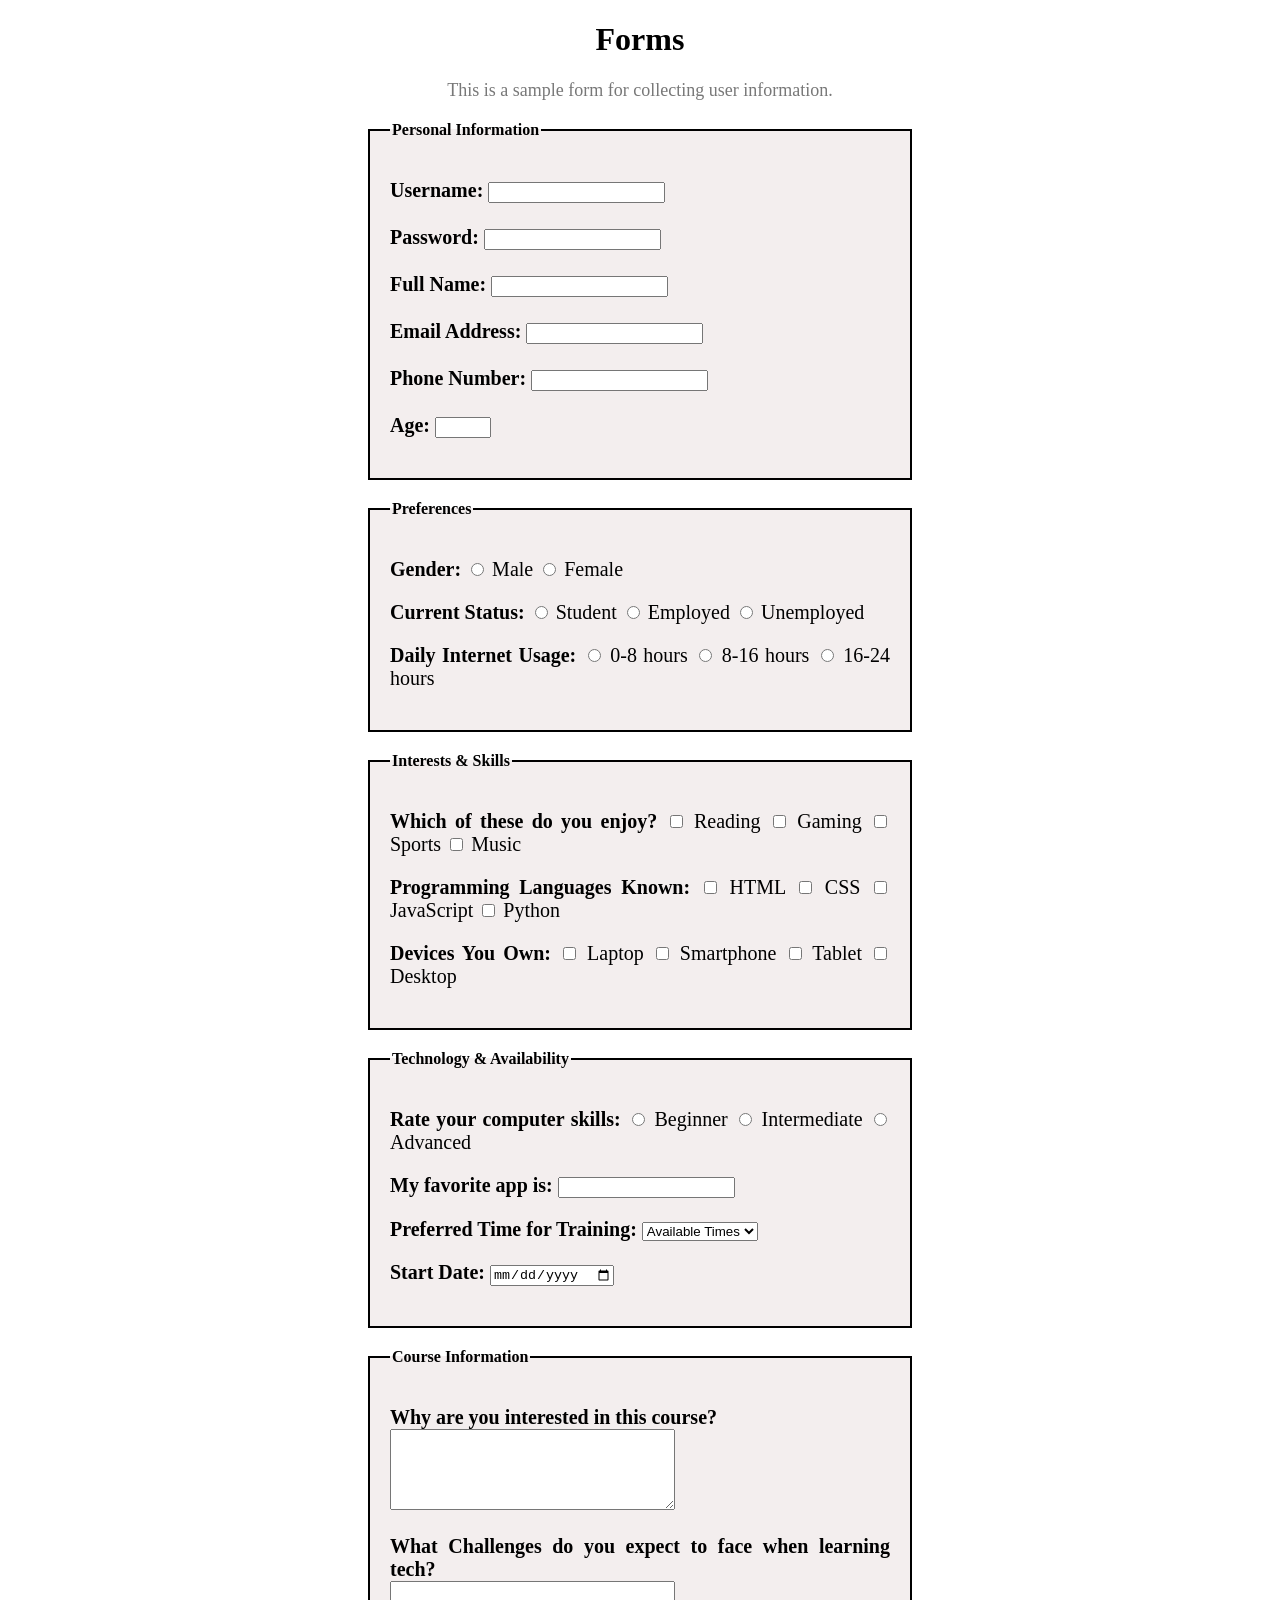
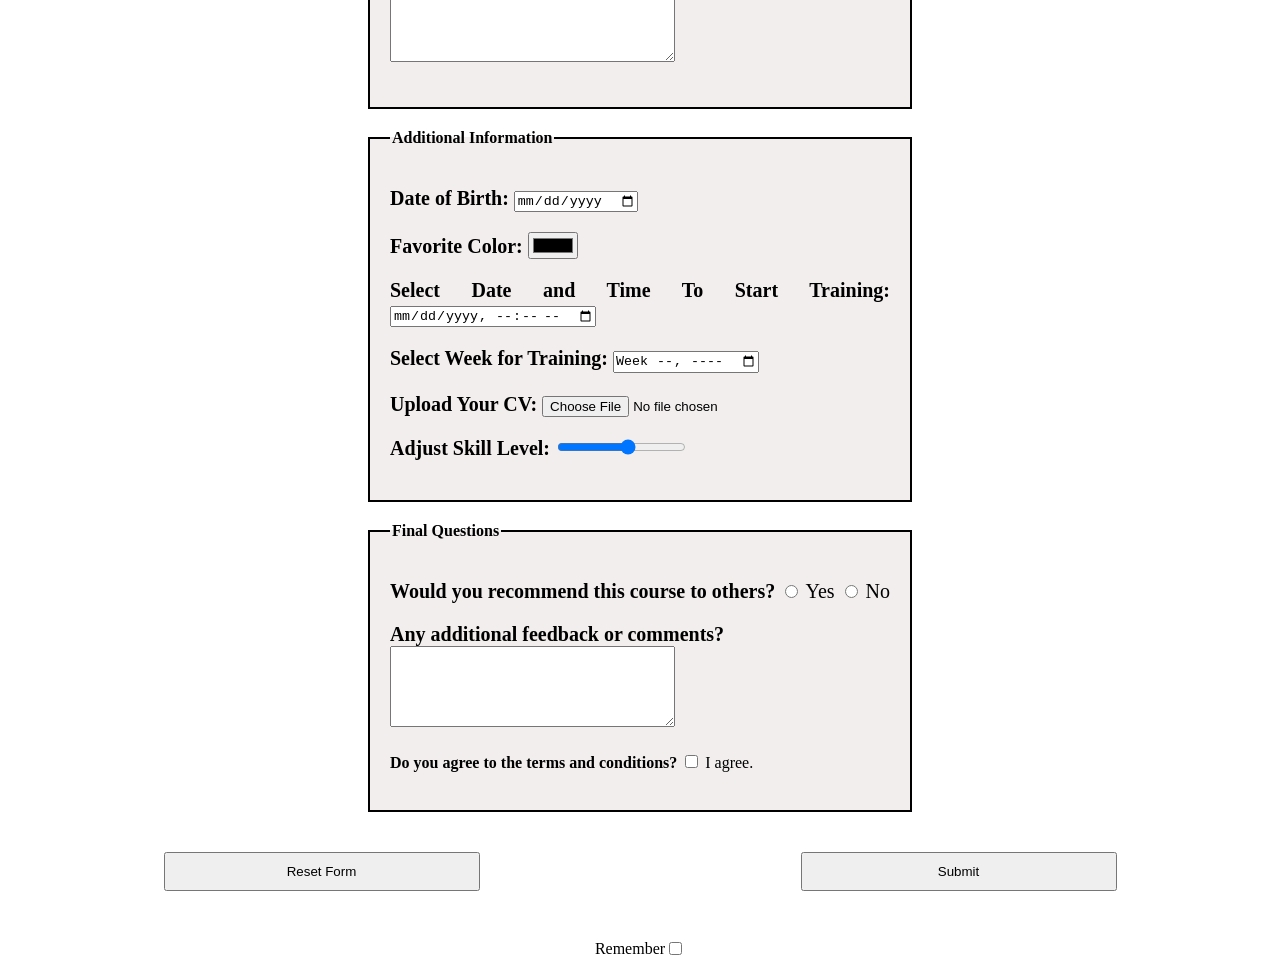
<file: forms/index.html>
<!DOCTYPE html>
<html lang="en">
<head>
    <meta charset="UTF-8">
    <meta name="viewport" content="width=device-width, initial-scale=1.0">
    <title>Forms</title>
    <link rel="stylesheet" href="styles.css"> 
</head>
<body>

    <h1>Forms</h1>
    <p class="form-info">This is a sample form for collecting user information.</p>

    <form action="/submit" method="post" autocomplete="on">
       <fieldset class="info"> 
        
        <legend> <strong>Personal Information</strong> </legend>

        <p>
            <label for="username"><strong>Username:</strong></label>
            <input type="text" name="username" id="username" required> <br><br>

            <label for="password"><strong>Password:</strong></label>
            <input type="password" name="password" id="password" required> <br><br>
            
            <strong><label for="fname">Full Name:</label></strong>
            <input type="text" name="fname" id="fname" required> <br><br>

            <strong><label for="email">Email Address:</label></strong>
            <input type="email" id="email" name="email" required><br><br>

            <strong><label for="phone">Phone Number:</label></strong>
            <input type="tel" id="phone" name="phone" required> <br><br>

            <strong><label for="age">Age:</label></strong>
            <input type="number" id="age" name="age" min="0" max="120" required> 
        </p>

       </fieldset> 

       <fieldset class="Preferences">
        <legend> <strong>Preferences</strong> </legend>

        <p>
            <strong>Gender:</strong>
            <input type="radio" name="gender" id="male" value="male" required>
            <label for="male">Male</label>
            
            <input type="radio" name="gender" id="female" value="female" required>
            <label for="female">Female</label>
            </p>

        <p>
            <strong>Current Status:</strong>
            <input type="radio" name="status" id="Student" value="student" required>
            <label for="Student">Student</label>
            <input type="radio" name="status" id="Employed" value="employed" required>
            <label for="Employed">Employed</label>
            <input type="radio" name="status" id="Unemployed" value="unemployed" required>
            <label for="Unemployed">Unemployed</label>
        </p>

        <p>     
            <strong>Daily Internet Usage:</strong>
            <input type="radio" name="internet_usage" id="Intrernet_usage_1" value="0-8 hours" required>
            <label for="Intrernet_usage_1">0-8 hours</label>
            <input type="radio" name="internet_usage" id="Internet_usage_2" value="8-16 hours" required>
            <label for="Internet_usage_2">8-16 hours</label>
            <input type="radio" name="internet_usage" id="Internet_usage_3" value="16-24 hours" required>
            <label for="Internet_usage_3">16-24 hours</label>
        </p>

       </fieldset>

       <fieldset  class="Interests">
        <legend><strong>Interests & Skills</strong></legend>
        <p>
            <strong>Which of these do you enjoy?</strong>
            <input type="checkbox" name="interests" id="interest1" value="Reading">
            <label for="interest1">Reading</label>
            <input type="checkbox" name="interests" id="interest2" value="Gaming">
            <label for="interest2">Gaming</label>
            <input type="checkbox" name="interests" id="interest3" value="Sports">
            <label for="interest3">Sports</label>
            <input type="checkbox" name="interests" id="interest4" value="Music">
            <label for="interest4">Music</label>
        </p>
        
        <p>
            <strong>Programming Languages Known:</strong>
            <input type="checkbox" name="languages" id="language1" value="HTML">
            <label for="language1">HTML</label>
            <input type="checkbox" name="languages" id="language2" value="CSS">
            <label for="language2">CSS</label>
            <input type="checkbox" name="languages" id="language3" value="JavaScript">
            <label for="language3">JavaScript</label>
            <input type="checkbox" name="languages" id="language4" value="Python">
            <label for="language4">Python</label>
        </p>

        <p>
            <strong>Devices You Own:</strong>
            <input type="checkbox" name="devices" id="device1" value="Laptop">
            <label for="device1">Laptop</label>
            <input type="checkbox" name="devices" id="device2" value="Smartphone">
            <label for="device2">Smartphone</label>
            <input type="checkbox" name="devices" id="device3" value="Tablet">
            <label for="device3">Tablet</label>
            <input type="checkbox" name="devices" id="device4" value="Desktop">
            <label for="device4">Desktop</label>
        </p>
       </fieldset>

       <fieldset  class="Technology">
        <legend><strong>Technology & Availability</strong></legend>
        <p>
            <strong>Rate your computer skills:</strong>
            <input type="radio" name="skills" id="skills1" value="Beginner" required>
            <label for="skills1">Beginner</label>
            <input type="radio" name="skills" id="skills2" value="Intermediate" required>
            <label for="skills2">Intermediate</label>
            <input type="radio" name="skills" id="skills3" value="Advanced" required>
            <label for="skills3">Advanced</label>
        </p>

        <p>
            <label for="fav_app"><strong>My favorite app is:</strong></label>
            <input type="text" name="fav_app" id="fav_app" required>
        </p>

        <p>
            <label for="training_time"><strong>Preferred Time for Training:</strong></label>
            <select name="training_time" id="training-time" required>
                <option value="" disabled selected>Available Times</option>
                <option value="Morning">Morning</option>
                <option value="Afternoon">Afternoon</option>
                <option value="Evening">Evening</option>
            </select>
        </p>
 
        <p>                        
            <label for="start_date"><strong>Start Date:</strong></label>
            <input type="date" name="start_date" id="start_date">
        </p> 
       </fieldset>

       <fieldset class="course_info">
        <legend><strong>Course Information</strong></legend>
        <p>
            <label for="interests_info"><strong>Why are you interested in this course?</strong></label> <br>
            <textarea name="interests_info" id="interests_info" rows="5" required cols="33"></textarea>           
        </p>

        <p>
            <label for="challenges"><strong>What Challenges do you expect to face when learning tech?</strong></label> <br>
            <textarea name="challenges" id="challenges" rows="5" required cols="33"></textarea>
        </p>
       </fieldset>

        <fieldset class="additional_information">
            <legend><strong>Additional Information</strong></legend>
            <p>
                <label for="date_of_birth"><strong>Date of Birth:</strong></label>
                <input type="date" name="date_of_birth" id="date_of_birth" required> 
            </p>

            <p>
                <label for="fav_color"><strong>Favorite Color:</strong></label>
                <input type="color" name="fav_color" id="fav_color" required>
            </p>

            <p>
                <label for="start_training"><strong>Select Date and Time To Start Training:</strong></label>
                <input type="datetime-local" name="start_training" id="start_training" required>
            </p>
            
            <p>
                <label for="training_week"><strong>Select Week for Training:</strong></label>
                <input type="week" name="training_week" id="training_week">
            </p>

            <p>
                <label for="CV"><strong>Upload Your CV:</strong></label>
                <input type="file" name="CV" id="CV" required>
            </p>

            <p>
                <label for="skill_level"><strong>Adjust Skill Level:</strong></label>
                <input type="range" name="skill_level" id="skill_level" min="1" max="10" required>
            </p>

        </fieldset>


        <fieldset>
            <legend><strong>Final Questions</strong></legend>
            <p>
                <strong>Would you recommend this course to others?</strong>
                <input type="radio" name="recommend" id="yes" value="yes" required>
                <label for="yes">Yes</label>
                <input type="radio" name="recommend" id="no" value="no">
                <label for="no">No</label>
            </p>

             <p>
                 <label for="feedback"><strong>Any additional feedback or comments?</strong></label> <br>
                 <textarea name="feedback" id="feedback" rows="5" cols="33"></textarea>
             </p>

            <strong>Do you agree to the terms and conditions?</strong>
            <input type="checkbox" name="terms" id="terms" value="agree" required>
            <label for="terms">I agree.</label> <br><br>
        </fieldset>        

        <div class="btn-group">
            <input class="reset" type="reset" value="Reset Form">
            <input class="submit" type="submit" value="Submit">
        </div>

        <div class="remember">
        <label for="remember">Remember</label>
        <input type="checkbox" id="remember" name="remember"> <br><br>
        </div>

    </form>
</body>
</html>
</file>
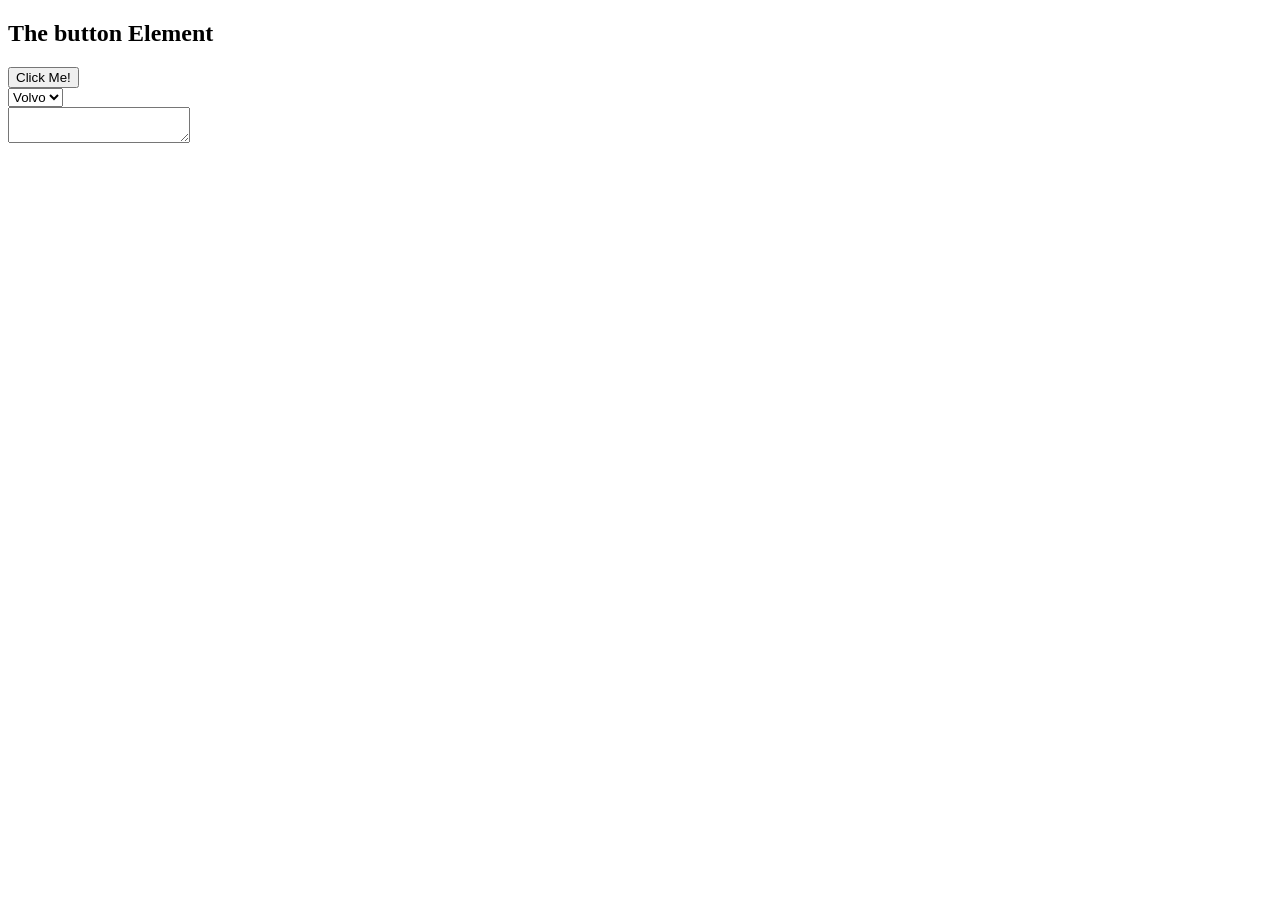
<file: forms/random.html>
<!DOCTYPE html>
<html lang="en">
<head>
    <meta charset="UTF-8">
    <meta name="viewport" content="width=device-width, initial-scale=1.0">
    <title>Document</title>
</head>
<body>
    <!DOCTYPE html>
<html>
<body>

<h2>The button Element</h2>

<button type="button" onclick="alert('Hello from the button!')">Click Me!</button>

<form action="/action_page.php">
<select name="cars">
<option value="Volvo">Volvo</option>
<option value="Ford">Ford</option>
</select>
</form>

<form action="/action_page.php">
<textarea name="note">
</textarea>
</form> 

</body>
</html>



</body>
</html>
</file>
<file: forms/styles.css>
h1{
    text-align: center;
    font-family: "Georgia", serif;
}

.form-info{
    text-align: center;
    font-size: 18px;
    font-family: cursive;
    color: rgb(120, 120, 120);
}

p{
    font-size: 20px;
    text-align: justify;
}

fieldset{
    margin-left: auto;
    margin-right: auto;
    margin-top: 20px;
    padding: 20px;
    border: 2px solid black;
    width: 500px;
    background-color: rgb(243, 238, 238);
    text-align: left;
}

.submit{
    display: flex;
    margin: 20px auto;
    padding: 10px;
    width: 25%;
}

.reset{
    display: flex;
    margin: 20px auto;
    padding: 10px;
    width: 25%;
}

.btn-group{
    display: flex;
    justify-content: center;
    gap: 10px;
    margin: 20px auto;
}

.submit, .reset {
  padding: 10px;
  width: 25%;
}

.remember {
  display: flex;
  align-items: center;
  justify-content: center;
  margin-top: 20px;
}
</file>
